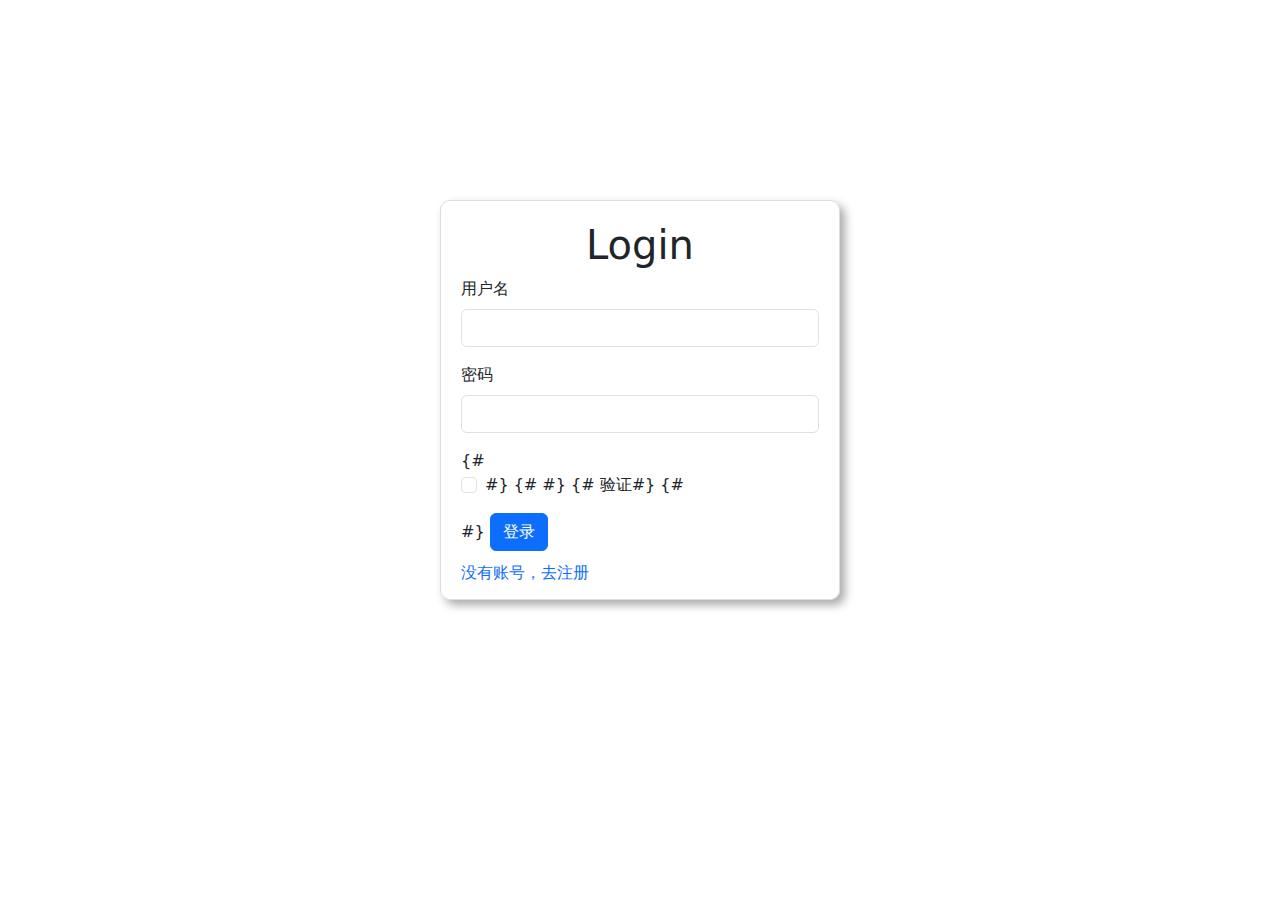
<file: templates/login.html>
<!DOCTYPE html>
<html lang="en">
<head>
    <meta charset="UTF-8">
    <title>Login</title>
    <link rel="stylesheet" href="/static/bootstrap/css/bootstrap.min.css">
    <style>
        .container {
            width: 400px;
            height: 400px;
            margin: 200px auto;
            border: 1px solid #dddddd;
            border-radius: 10px;
            padding: 20px;
            box-shadow: 5px 5px 10px #aaa;
        }
    </style>
</head>
<body>
<div class="container">
    <form method="post" action="/login">
        <h1 style="text-align: center">Login</h1>
        <div class="mb-3">
            <label for="exampleInputEmail1" class="form-label">用户名</label>
            <input type="text" class="form-control" name="name">
        </div>
        <div class="mb-3">
            <label for="exampleInputPassword1" class="form-label">密码</label>
            <input type="password" class="form-control" name="password">
        </div>
        {#        <div class="mb-3 form-check">#}
        {#            <input type="checkbox" class="form-check-input" id="exampleCheck1">#}
        {#            <label class="form-check-label" for="exampleCheck1">验证</label>#}
        {#        </div>#}
        <button type="submit" class="btn btn-primary">登录</button>
        <div style="margin: 10px auto;">
            <a href="/register" style="text-decoration: none">没有账号，去注册</a>
        </div>

    </form>
</div>
</body>
</html>
</file>
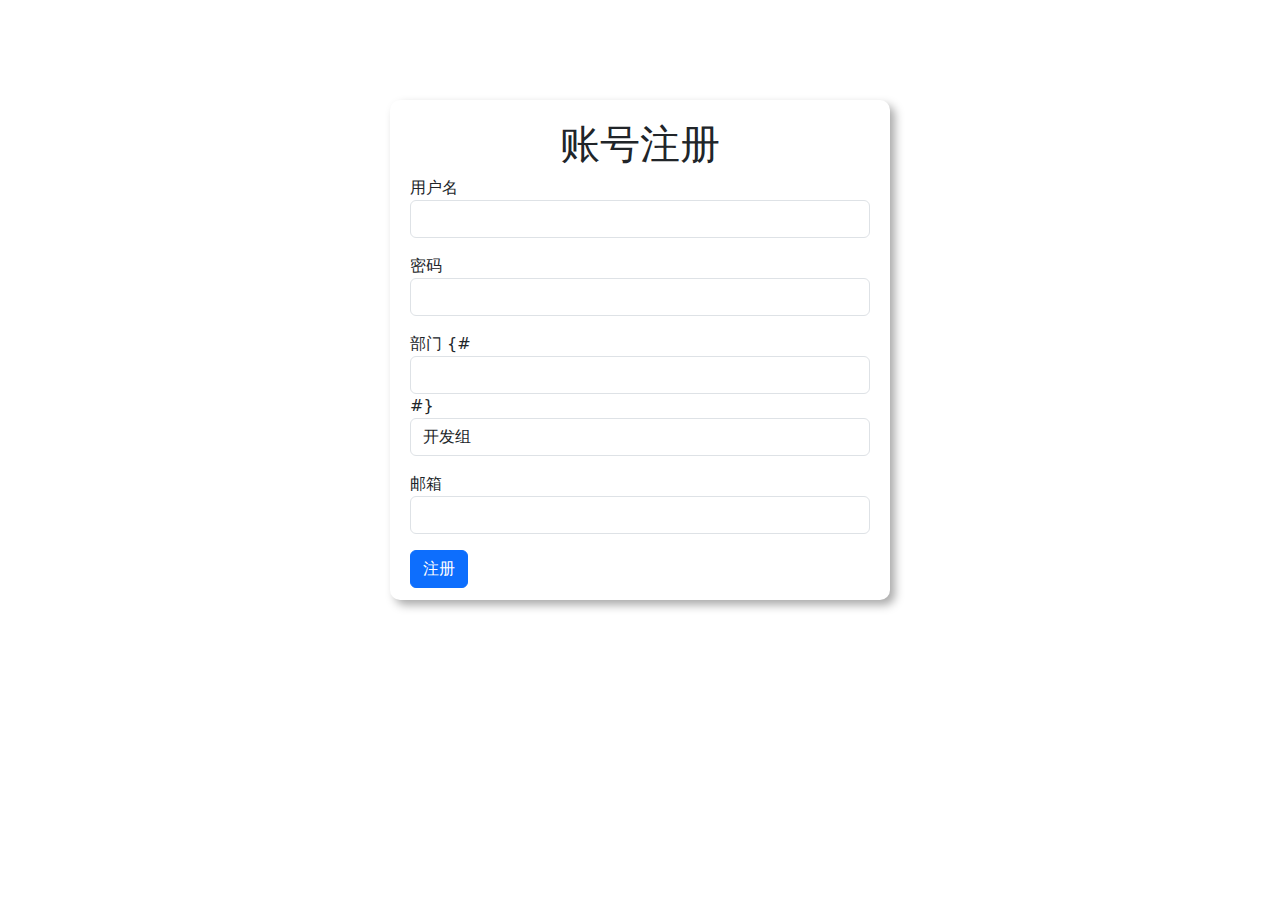
<file: templates/register.html>
<!DOCTYPE html>
<html lang="en">
<head>
    <meta charset="UTF-8">
    <title>Title</title>
    <link rel="stylesheet" href="/static/bootstrap/css/bootstrap.min.css">
    <style>
        .container {
            width: 500px;
            height: 500px;
            padding: 20px;
            margin-top: 100px;
            border-radius: 10px;
            box-shadow: 5px 5px 10px #aaa;
        }
    </style>
</head>
<body>
<div class="container">
    <h1 class="h1" align="center">账号注册</h1>
    <form method="post" action="/register">
        <div class="mb-3">
            用户名
            <input type="text" class="form-control" name="username">
        </div>
        <div class="mb-3">
            密码<input type="password" class="form-control" name="password">
        </div>
        <div class="mb-3">
            部门
            {#            <input type="text" class="form-control" name="department">#}
            <select class="form-control" name="department">
                <option value="dev">开发组</option>
                <option value="test">测试组</option>
                <option value="ops">运维组</option>
            </select>
        </div>
        <div class="mb-3">
            邮箱
            <input type="text" class="form-control" name="email">
        </div>
        <button type="submit" class="btn btn-primary">注册</button>
    </form>
</div>
</body>
</html>
</file>
